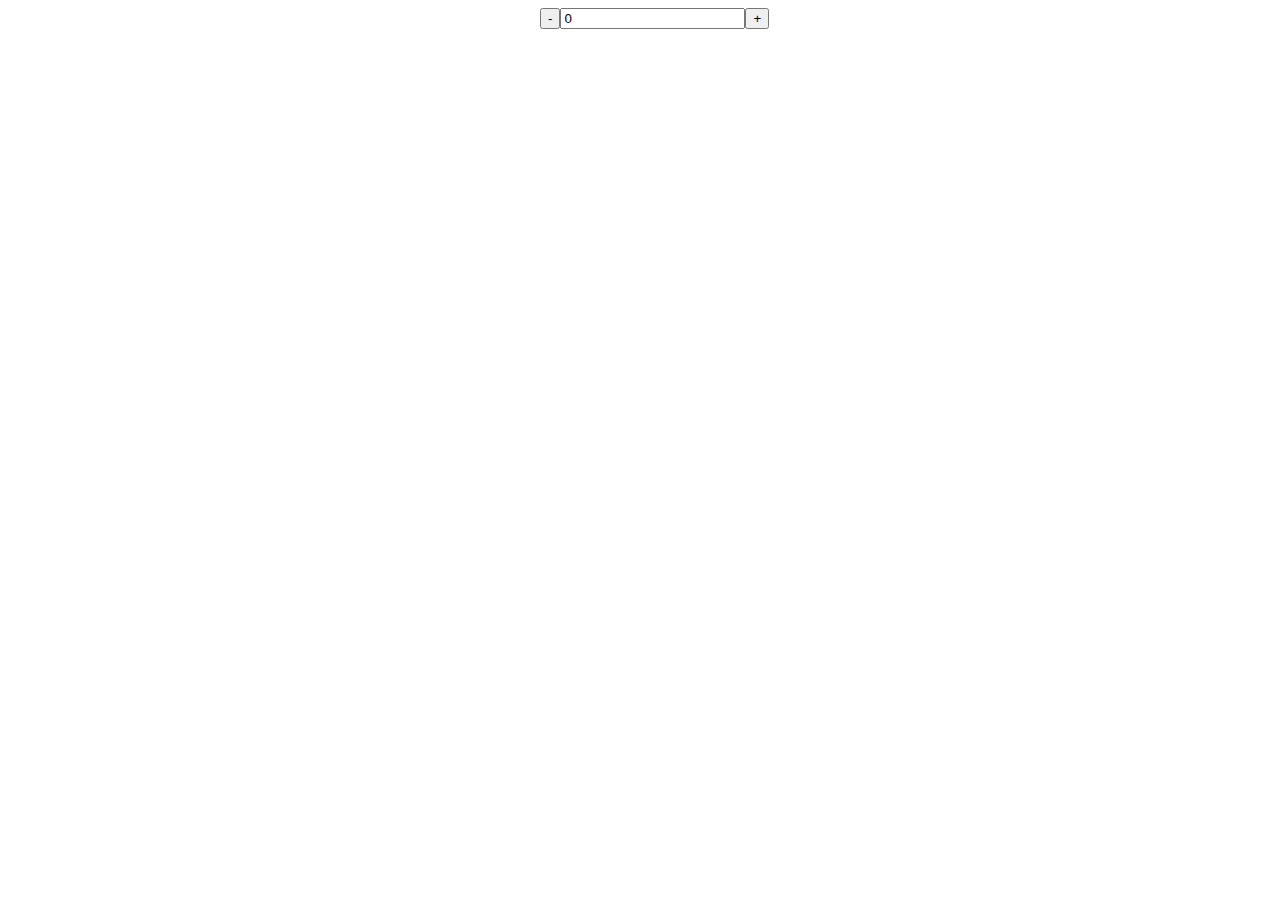
<file: contador.html>
<!DOCTYPE html>
<html lang="en">
<head>
    <meta charset="UTF-8">
    <meta http-equiv="X-UA-Compatible" content="IE=edge">
    <meta name="viewport" content="width=device-width, initial-scale=1.0">
    <title>Document</title>
    <style>
        .contador  {
            margin: 0 auto;
            display: flex;
            width: 200px;
        }

    </style>
</head>
<body>
    <div class="contador">
        <button id="menos" onclick="decrementar()">-</button>
        <input id="valor" 
            value="0" 
            type="number">
        <button id="mas" onclick="incrementar()">+</button>
    </div>
    <script src="./js/contador.js"></script>
</body>
</html>
</file>
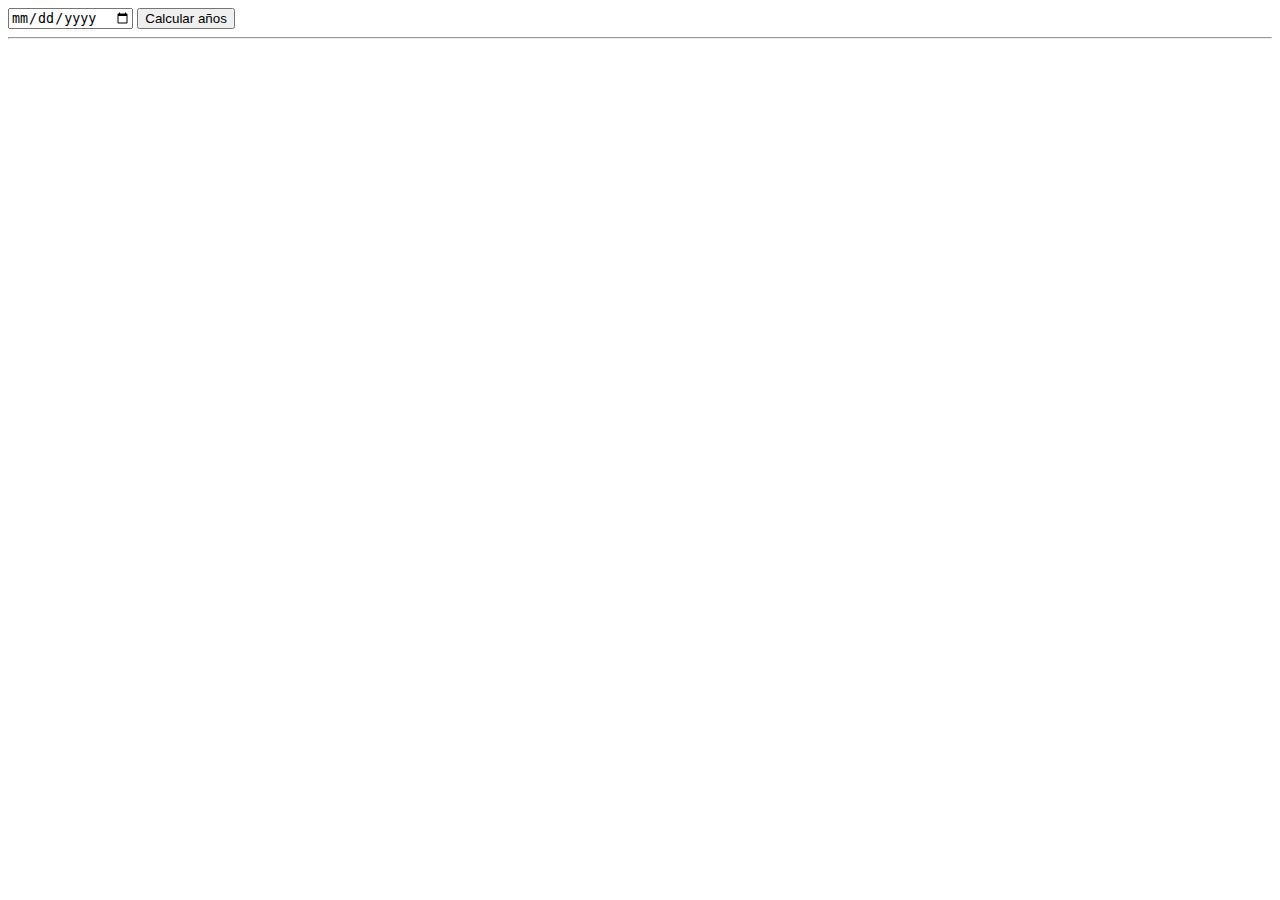
<file: ejercicios.html>
<!DOCTYPE html>
<html lang="en">
<head>
    <meta charset="UTF-8">
    <meta http-equiv="X-UA-Compatible" content="IE=edge">
    <meta name="viewport" content="width=device-width, initial-scale=1.0">
    <title>Document</title>
</head>
<body>
    <input type="date" id="miCumple">
    <button onclick="calcularAnios()">
        Calcular años
    </button>
    <hr>
    <div id="resultado"></div>
    <script src="./js/ejercicios.js"></script>
</body>
</html>
</file>
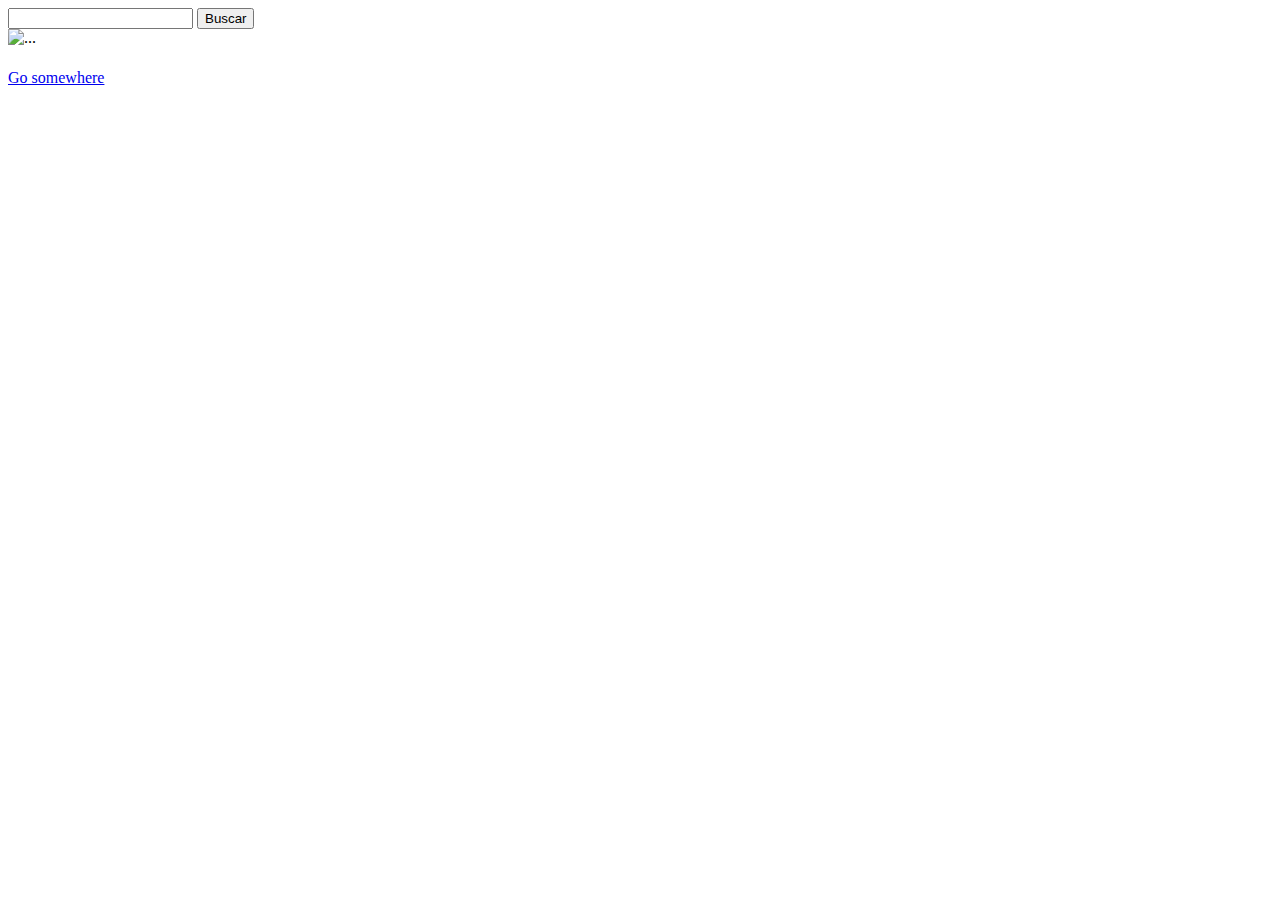
<file: metodos-arrays.html>
<!DOCTYPE html>
<html lang="en">
<head>
    <meta charset="UTF-8">
    <meta http-equiv="X-UA-Compatible" content="IE=edge">
    <meta name="viewport" content="width=device-width, initial-scale=1.0">
    <link href="https://cdn.jsdelivr.net/npm/bootstrap@5.3.0-alpha3/dist/css/bootstrap.min.css" rel="stylesheet" integrity="sha384-KK94CHFLLe+nY2dmCWGMq91rCGa5gtU4mk92HdvYe+M/SXH301p5ILy+dN9+nJOZ" crossorigin="anonymous">
    <title>Document</title>
</head>
<body>
    <div class="container">
        <div class="row">
            <div class="col-12">
                <input id="id" type="number">
                <button id="btnBuscar">Buscar</button>
            </div>
        </div>
        <div class="row">
            <div class="col-12">
                <div class="card" style="width: 18rem;">
                    <img id="img" class="card-img-top" alt="...">
                    <div class="card-body">
                      <h5 class="card-title"id="nombre"></h5>
                      <p class="card-text" id="email"></p>
                      <a href="#" class="btn btn-primary">Go somewhere</a>
                    </div>
                  </div>
            </div>
        </div>
    </div>
    <script src="./js/metodos-arrays.js"></script>
</body>
</html>
</file>
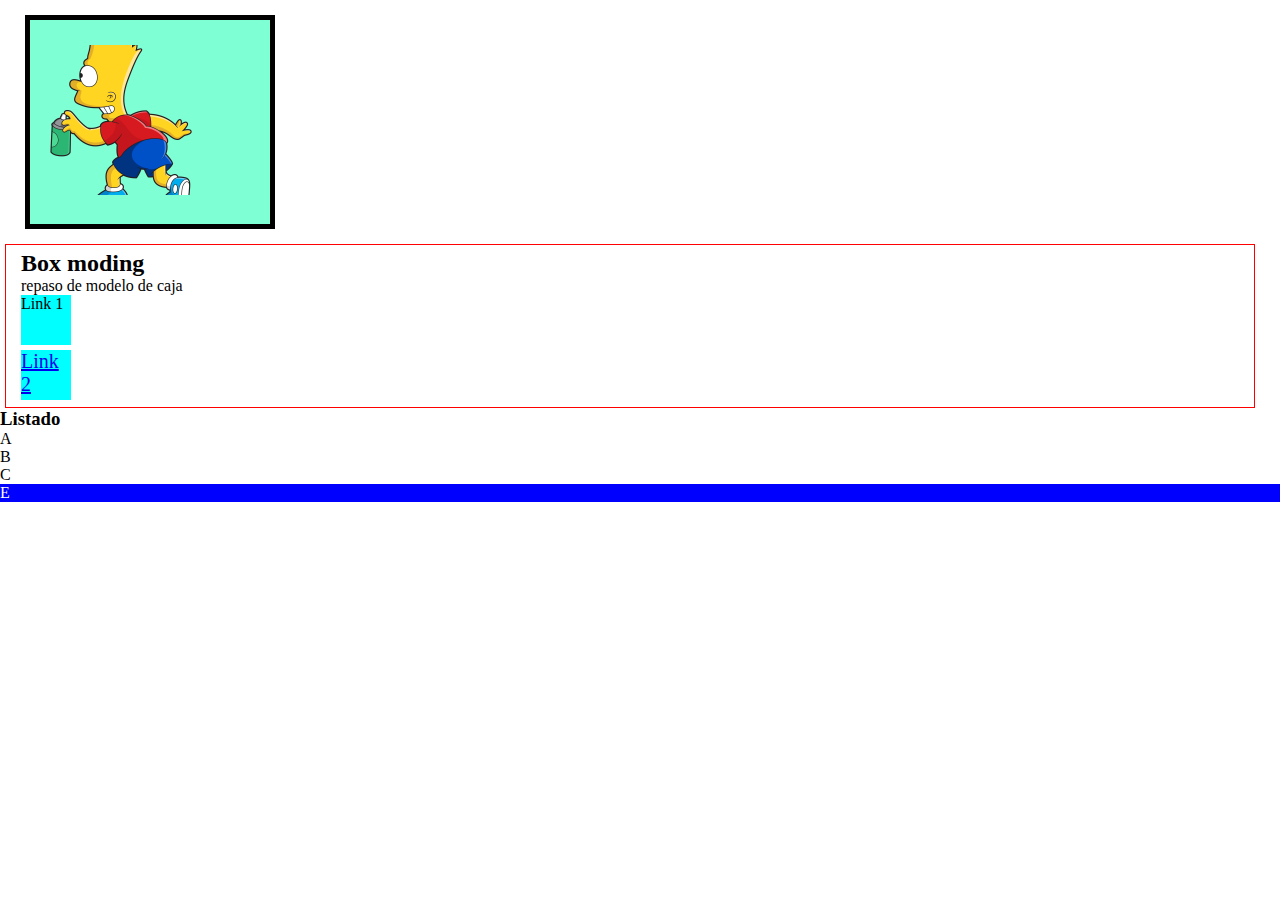
<file: html/especificidad.html>
<!DOCTYPE html>
<html lang="en">

<head>
    <meta charset="UTF-8">
    <meta http-equiv="X-UA-Compatible" content="IE=edge">
    <meta name="viewport" content="width=device-width, initial-scale=1.0">
    <title>Document</title>
    <link rel="stylesheet" href="../css/especificidad.css">
</head>

<body>
<!--
    <section>
        <h1>Especificidad</h1>
        <h1 class="h1"
            id="h1"
            style="color:brown;"
        >Clase repaso css </h1>
    </section>
-->
    <div class="container">
        <img src="../imgs/bart.jpg"> 
    </div>

    <section class="container-v2">
        <h2>Box moding</h2>
        <p>repaso de modelo de caja</p>

        <a>Link 1 </a>
        <a href="https://www.google.com">Link 2 </a>
    </section>

    <section>
        <h3>Listado</h3>
        <ul>
            <li id="li1">
                A
            </li>
            <li id="il2">
                B
            </li>
            <li id="li3">
                C
            </li>
            <li id="listado">
                E
            </li>
        </ul>
    </section>
</body>

</html>
</file>
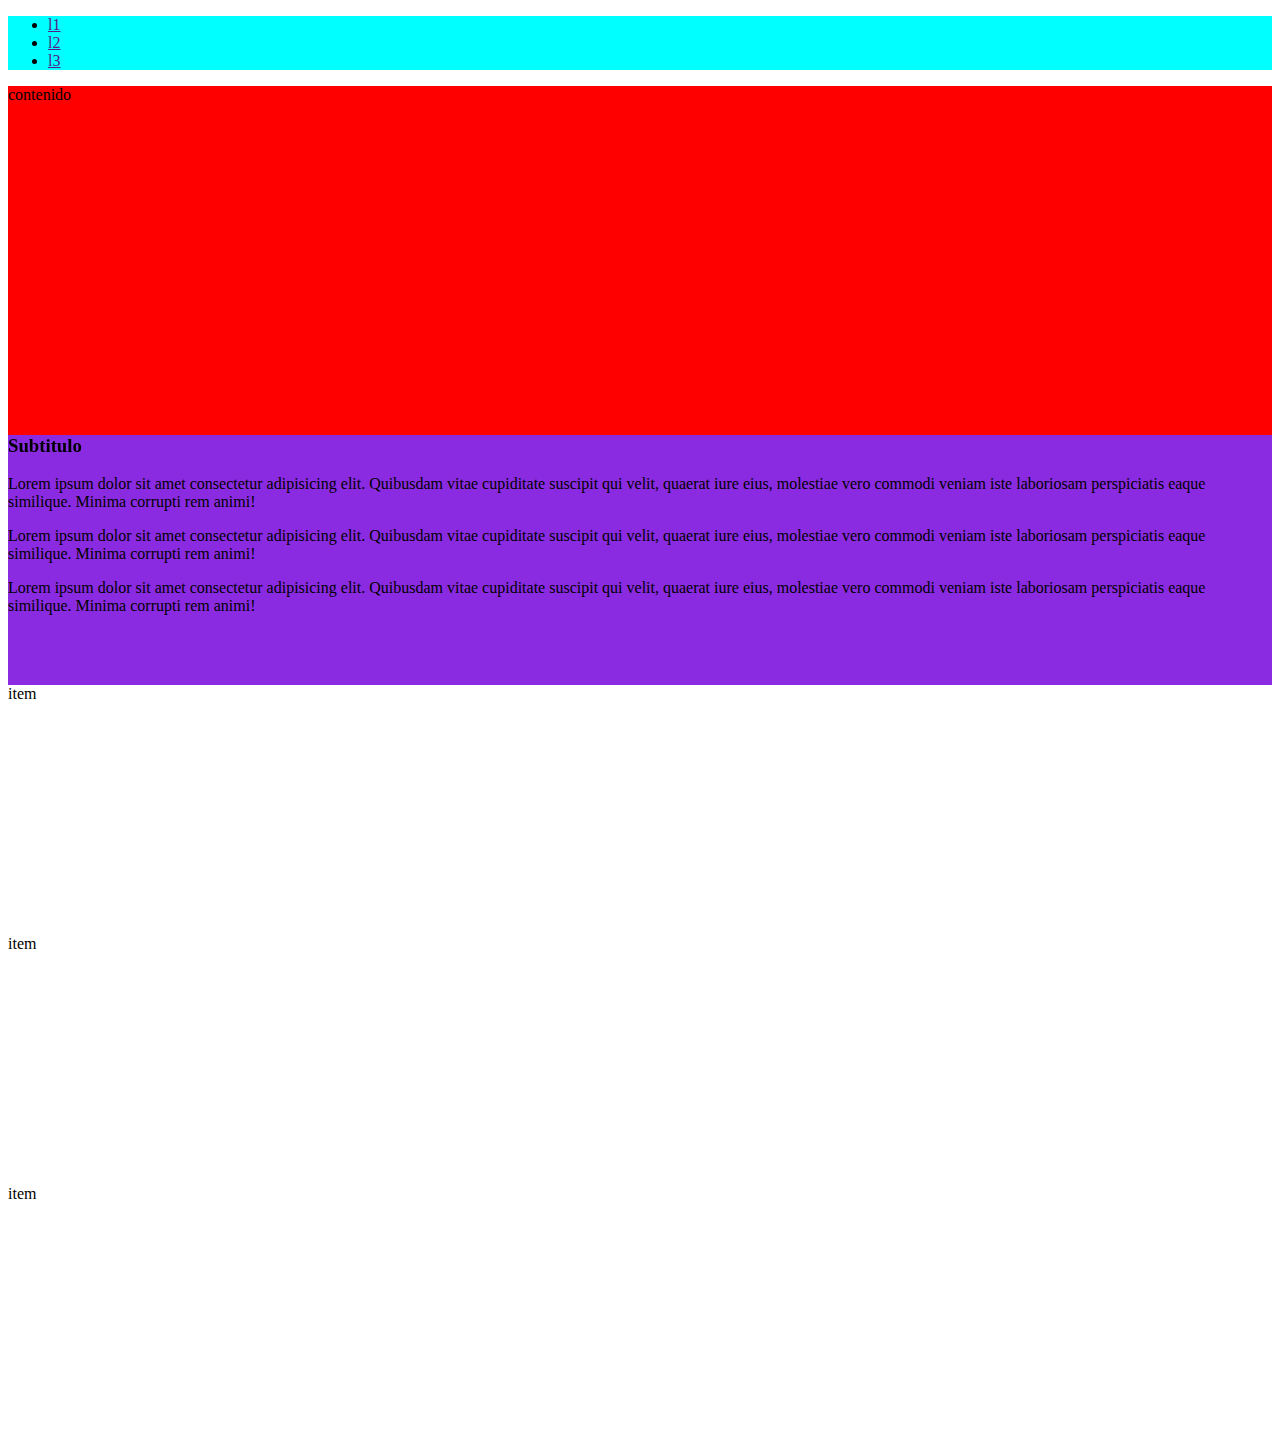
<file: html/test.html>
<!DOCTYPE html>
<html lang="en">
<head>
    <meta charset="UTF-8">
    <meta http-equiv="X-UA-Compatible" content="IE=edge">
    <meta name="viewport" content="width=device-width, initial-scale=1.0">
    <title>Document</title>
    <style>
        * {
            /* margin: 0; */
            /* padding: 0; */
        }
        html {
            scroll-behavior: smooth;
        }
        header {
            height: 400px;
        }
        .nav {
            position: sticky;
            top:0;
            background-color: aqua;
        }
        .content {
            background-color: red;
            height: 350px;
        }
        .item {
            height: 250px;
        }
        
        .sticky {
            background-color: blueviolet;
        }
        .item h3{
            position: sticky;
            top:0;
        }
    </style>
</head>
<body>
    <header>
        <nav class="nav">
            <ul>
                <li><a href="">l1</a></li>
                <li><a href="">l2</a></li>
                <li><a href="">l3</a></li>
            </ul>
        </nav>
        <div class="content">
            contenido
        </div>
    </header>
       
    <div class="item sticky">
        <h3>Subtitulo</h3>
        <p>Lorem ipsum dolor sit amet consectetur adipisicing elit. Quibusdam vitae cupiditate suscipit qui velit, quaerat iure eius, molestiae vero commodi veniam iste laboriosam perspiciatis eaque similique. Minima corrupti rem animi!</p>
        <p>Lorem ipsum dolor sit amet consectetur adipisicing elit. Quibusdam vitae cupiditate suscipit qui velit, quaerat iure eius, molestiae vero commodi veniam iste laboriosam perspiciatis eaque similique. Minima corrupti rem animi!</p>
        <p>Lorem ipsum dolor sit amet consectetur adipisicing elit. Quibusdam vitae cupiditate suscipit qui velit, quaerat iure eius, molestiae vero commodi veniam iste laboriosam perspiciatis eaque similique. Minima corrupti rem animi!</p>
    </div>
    <div class="item">item</div>
    <div class="item">item</div>
    <div class="item">item</div>
</body>
</html>
</file>
<file: css/especificidad.css>
* {
    /*quitar los margenes y padding*/
    padding: 0px;
    margin: 0px;
}

/*tipo*/
h1 {
    color:green;
    font-size: 2.5em;
}

/*clase*/
.h1 {
    color: blue; 
    text-transform: uppercase;
}

/*id*/
#h1 {
    color:blueviolet !important;
    text-decoration: underline;
}

/*MODELO DE CAJA*/
.container {
    width: 250px;
    background-color: aquamarine;
    
    /*margin-top: 15px;
    margin-right: 35px;
    margin-bottom: 55px;
    margin-left: 25px;*/

    margin: 15px 25px;

    /*padding-top:25px;
    padding-right:15px;
    padding-bottom:20px;
    padding-left:5px;*/
    padding: 25px 15px; 

    border: 5px solid black;

    /*box-sizing: content-box; /*el width y height NO incluyen el margin, padding o border.*/
    box-sizing: border-box; /*el width y height NO incluyen el margin, padding o border.*/
}

.container-v2 {
    border: 1px solid red;
    margin-left: 5px;
    margin-right: 25px;

    padding-left: 15px;
    padding-top: 5px;
    padding-bottom: 2px;
}

.container-v2 a {
    display: block;
    height: 50px;
    width: 50px;
    background-color: aqua;
    margin-bottom: 5px ;
}

.container-v2 a[href='https://www.google.com'] {
    font-size: 20px;
}

/*selector por atributo
=: exactamente igual
^=: comience con
*=: contenga tal cosa
$=: termine con "tal cos"
*/
li[id*='sta'] {
    background-color: blue;
    color:white;
}
</file>
